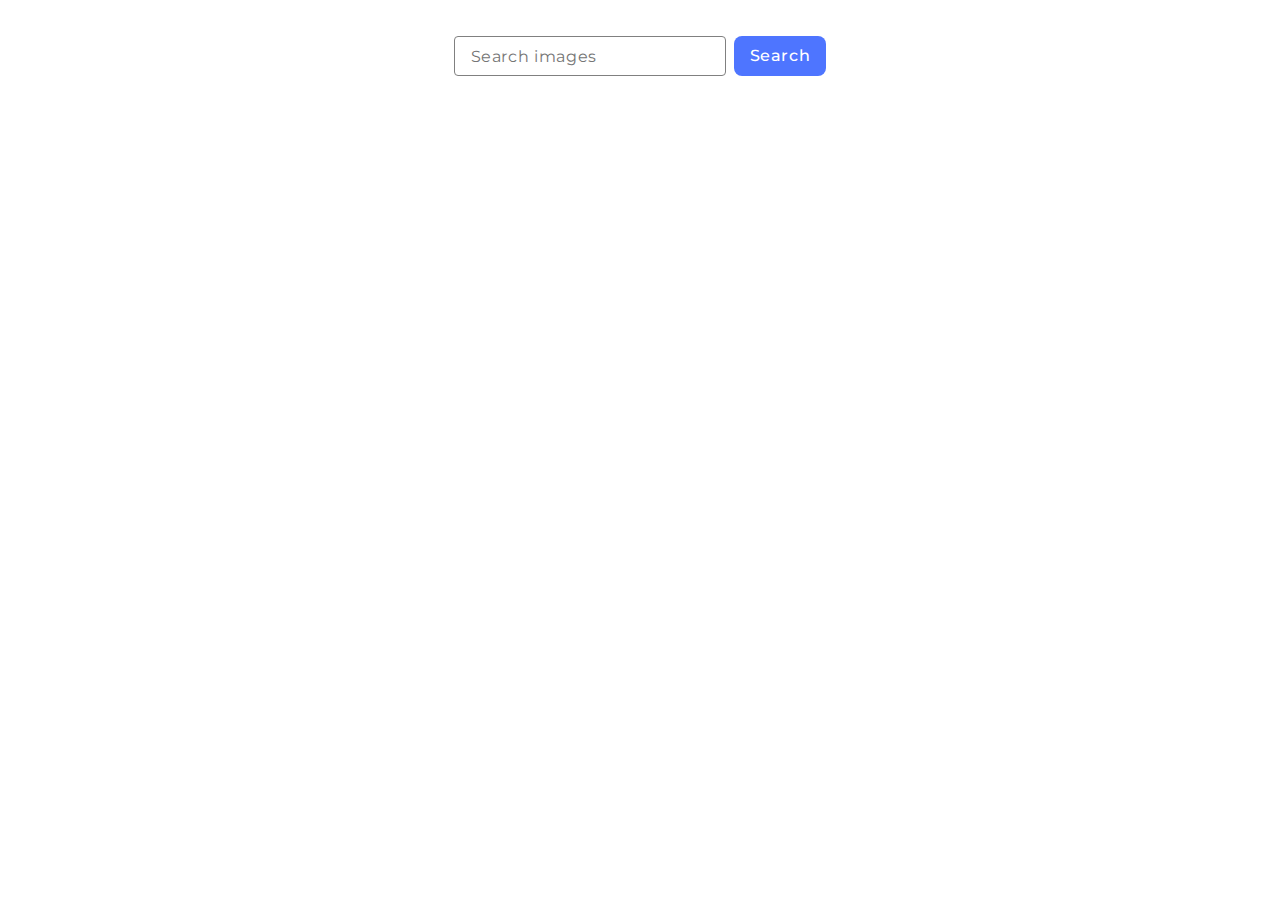
<file: src/index.html>
<!DOCTYPE html>
<html lang="en">
<head>
  <meta charset="UTF-8" />
  <link rel="icon" type="image/svg+xml" href="/favicon.svg" />
  <link rel="stylesheet" href="./css/styles.css" />
  <link rel="preconnect" href="https://fonts.googleapis.com" />
  <link rel="preconnect" href="https://fonts.gstatic.com" crossorigin />
  <link
    href="https://fonts.googleapis.com/css2?family=Montserrat:wght@100;200;300;400;500;600;700;800;900&display=swap"
    rel="stylesheet"
  />
  <meta name="viewport" content="width=device-width, initial-scale=1.0" />
  <title>goit-advancedjs-hw-03</title>
</head>
<body>
<main>
  <div class="container">
    <form class="form search-form">
      <label>
        <input
          type="text"
          name="searchQuery"
          class="search-form__input"
          placeholder="Search images"
        />
      </label>
      <button type="submit" class="search-form__button">
        <span class="search-form__button-label">Search</span>
      </button>
    </form>
    <span class="loader"></span>
    <div class="gallery">
      <ul class="gallery">
      </ul>
    </div>
  </div>
</main>
<script type="module" src="./main.js"></script>
</body>
</html>
</file>
<file: src/css/styles.css>
@import "./reset.css";

.loader {
  display: none;
  border: 24px solid;
  border-color: rgba(255, 255, 255, 0.15) rgba(255, 255, 255, 0.25) rgba(255, 255, 255, 0.35) rgba(255, 255, 255, 0.5);
  border-radius: 50%;
  box-sizing: border-box;
  animation: animloader 1s linear infinite;
  background: rgb(4 4 4 / 40%);
  width: 100px;
  height: 100px;
}

.loader.show {
  display: inline-block;
}

@keyframes animloader {
  0% {
    border-color: rgba(255, 255, 255, 0.15) rgba(255, 255, 255, 0.25) rgba(255, 255, 255, 0.35) rgba(255, 255, 255, 0.75);
  }
  33% {
    border-color: rgba(255, 255, 255, 0.75) rgba(255, 255, 255, 0.15) rgba(255, 255, 255, 0.25) rgba(255, 255, 255, 0.35);
  }
  66% {
    border-color: rgba(255, 255, 255, 0.35) rgba(255, 255, 255, 0.75) rgba(255, 255, 255, 0.15) rgba(255, 255, 255, 0.25);
  }
  100% {
    border-color: rgba(255, 255, 255, 0.25) rgba(255, 255, 255, 0.35) rgba(255, 255, 255, 0.75) rgba(255, 255, 255, 0.15);
  }
}

.container {
  display: flex;
  width: 1440px;
  height: 100%;
  justify-content: center;
  align-items: center;
  flex-direction: column;
  justify-self: center;
}

.search-form {
  display: flex;
  justify-content: center;
  align-items: center;
  width: 100%;
  height: 100%;
  margin: 36px auto 32px;
  gap: 8px;
}

.search-form .search-form__input {
  width: 272px;
  height: 40px;
  flex-shrink: 0;
  border-radius: 4px;
  border: 1px solid #808080;
  box-sizing: border-box;
  padding: 8px 16px;
  font-family: Montserrat, sans-serif;
  font-size: 16px;
  font-style: normal;
  font-weight: 400;
  line-height: 1.5;
  letter-spacing: 0.64px;
}

.search-form .search-form__input:hover {
  border: 1px solid #000000;
  color: #808080;
}

.search-form .search-form__input:focus,
.search-form .search-form__input:active {
  outline: none;
  border: 1px solid #4E75FF;
  color: #2E2F42;
}

.search-form button {
  border-radius: 8px;
  background: #4E75FF;
  display: flex;
  padding: 8px 16px;
  justify-content: center;
  align-items: center;
  gap: 10px;
  color: #FFF;
  font-family: Montserrat, sans-serif;
  font-size: 16px;
  font-style: normal;
  font-weight: 500;
  line-height: 1.5;
  letter-spacing: 0.64px;
  border: none;
  height: 40px;
  cursor: pointer;
}

.search-form button:hover {
  background: #6C8CFF;
}

.gallery {
  width: 1128px;
}

.gallery ul.gallery {
  display: flex;
  flex-direction: row;
  gap: 24px;
  flex-wrap: wrap;
}

.gallery ul.gallery li {
  width: 360px;
  height: 200px;
  flex-shrink: 0;
  border: 1px solid #808080;
  box-sizing: border-box;
  overflow: hidden;
}

.gallery ul.gallery li img {
  width: 360px;
  height: 152px;
}

.gallery ul.gallery li a table {
  width: 360px;
  height: 48px;
  text-align: center;
}

.gallery ul.gallery li a table tr th {
  color: #2E2F42;
  font-family: Montserrat, sans-serif;
  font-size: 12px;
  font-style: normal;
  font-weight: 600;
  line-height: 1.3;
  letter-spacing: 0.48px;
}

.gallery ul.gallery li a table tr td {
  font-family: Montserrat, sans-serif;
  color: #2E2F42;
  font-size: 12px;
  font-style: normal;
  font-weight: 400;
  line-height: 2;
  letter-spacing: 0.48px;
}

.gallery ul.gallery li a {
  text-decoration: none;
}
</file>
